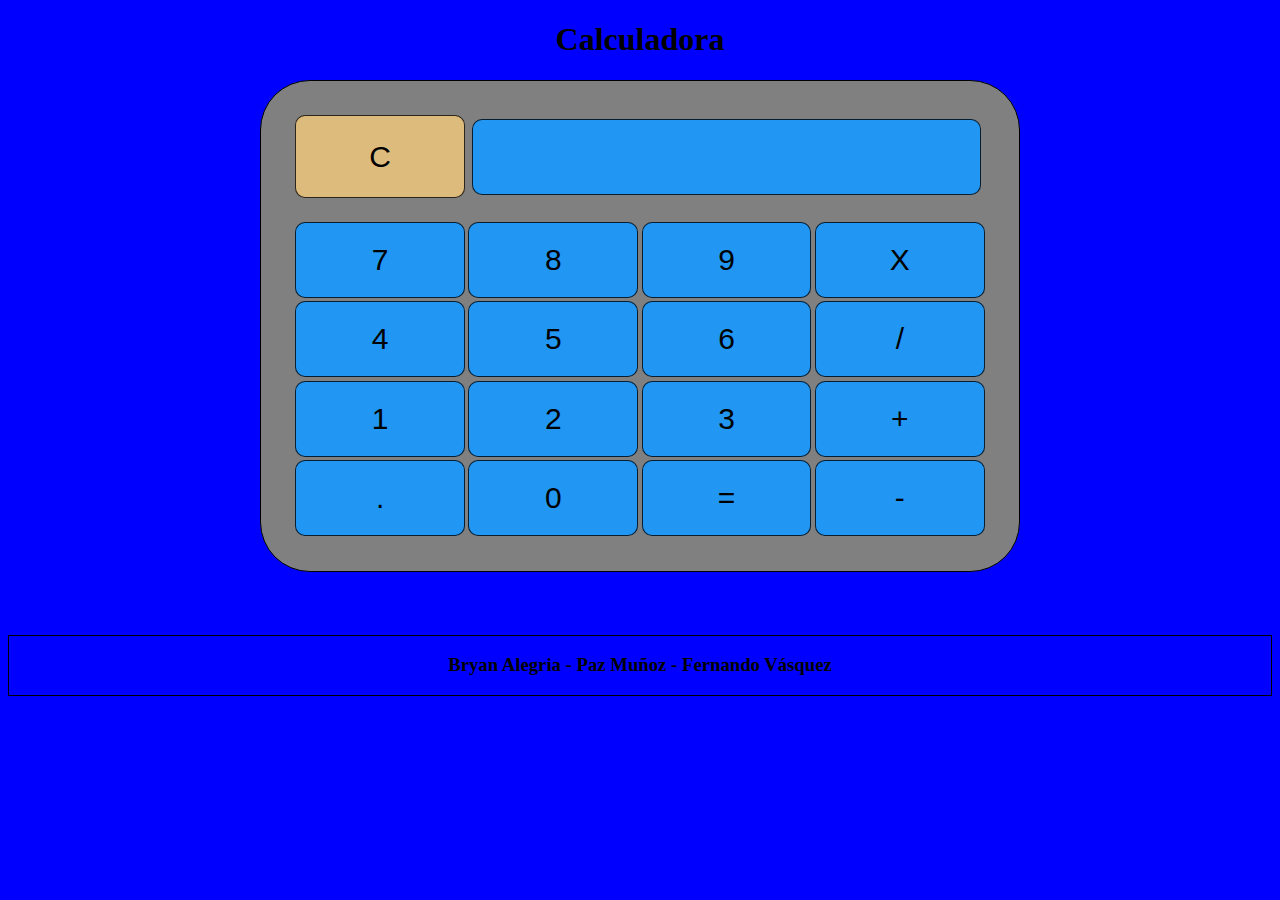
<file: Taller 1/index.html>
<!DOCTYPE html>
<html lang="es">

<head>
    <link rel="stylesheet" href="style.css">
    <meta charset="UTF-8">
    <meta name="viewport" content="width=device-width, initial-scale=1.0">
    <link rel="stylesheet" href="style.css">
    <title>Calculadora</title>
</head>
<header>
    <h1>Calculadora</h1>
</header>

<body>
    <div class="gigante">
        <div class="container">
            <div class="main-grid-container">
                <input class="grid-item" type="submit" id="C" value="C">
                <input class="grid-item" type="text" name="result" id="result" readonly>
            </div>
            <div class="grid-container">
                <input class="grid-item" type="submit" id="7" value="7">
                <input class="grid-item" type="submit" id="8" value="8">
                <input class="grid-item" type="submit" id="9" value="9">
                <input class="grid-item" type="submit" id="X" value="X">

                <input class="grid-item" type="submit" id="4" value="4">
                <input class="grid-item" type="submit" id="5" value="5">
                <input class="grid-item" type="submit" id="6" value="6">
                <input class="grid-item" type="submit" id="/" value="/">

                <input class="grid-item" type="submit" id="1" value="1">
                <input class="grid-item" type="submit" id="2" value="2">
                <input class="grid-item" type="submit" id="3" value="3">
                <input class="grid-item" type="submit" id="+" value="+">


                <input class="grid-item" type="submit" id="." value=".">
                <input class="grid-item" type="submit" id="0" value="0">
                <input class="grid-item" type="submit" id="=" value="=">
                <input class="grid-item" type="submit" id="-" value="-">
            </div>
        </div>
    </div>
</body>
<footer>
    <h3>Bryan Alegria - Paz Muñoz - Fernando Vásquez</h3>
</footer>

</html>
</file>
<file: Taller 1/style.css>
body {
    background-color: blue;
}

header {
    text-align: center;
}

footer {
    text-align: center;
    border: 1px black solid;
    margin-top: 5%;
}

.gigante{
    border-radius: 50px;
    border: 1px solid black;
    background-color: gray;
    width: 60%;
    margin-left: auto;
    margin-right: auto;

}

.grid-container {
    display: grid;
    grid-template-columns: 25% 25% 25% 25%;
    padding: 10px;
    width: auto;
}

.container {
    margin: 3%;
}

.main-grid-container {
    display: grid;
    grid-template-columns: 25% 75%;
    padding: 10px;
    width: auto;
}

#C {
    background-color: rgb(220, 187, 124);
}


.grid-item {
    background-color: #2196F3;
    border: 1px solid rgba(0, 0, 0, 0.8);
    border-radius: 10px;
    padding: 20px;
    margin: 1%;
    font-size: 30px;
    text-align: center;
}

.grid-item:hover {
    background-color: #ccd8e1;
    transition: 50ms;
}
</file>
